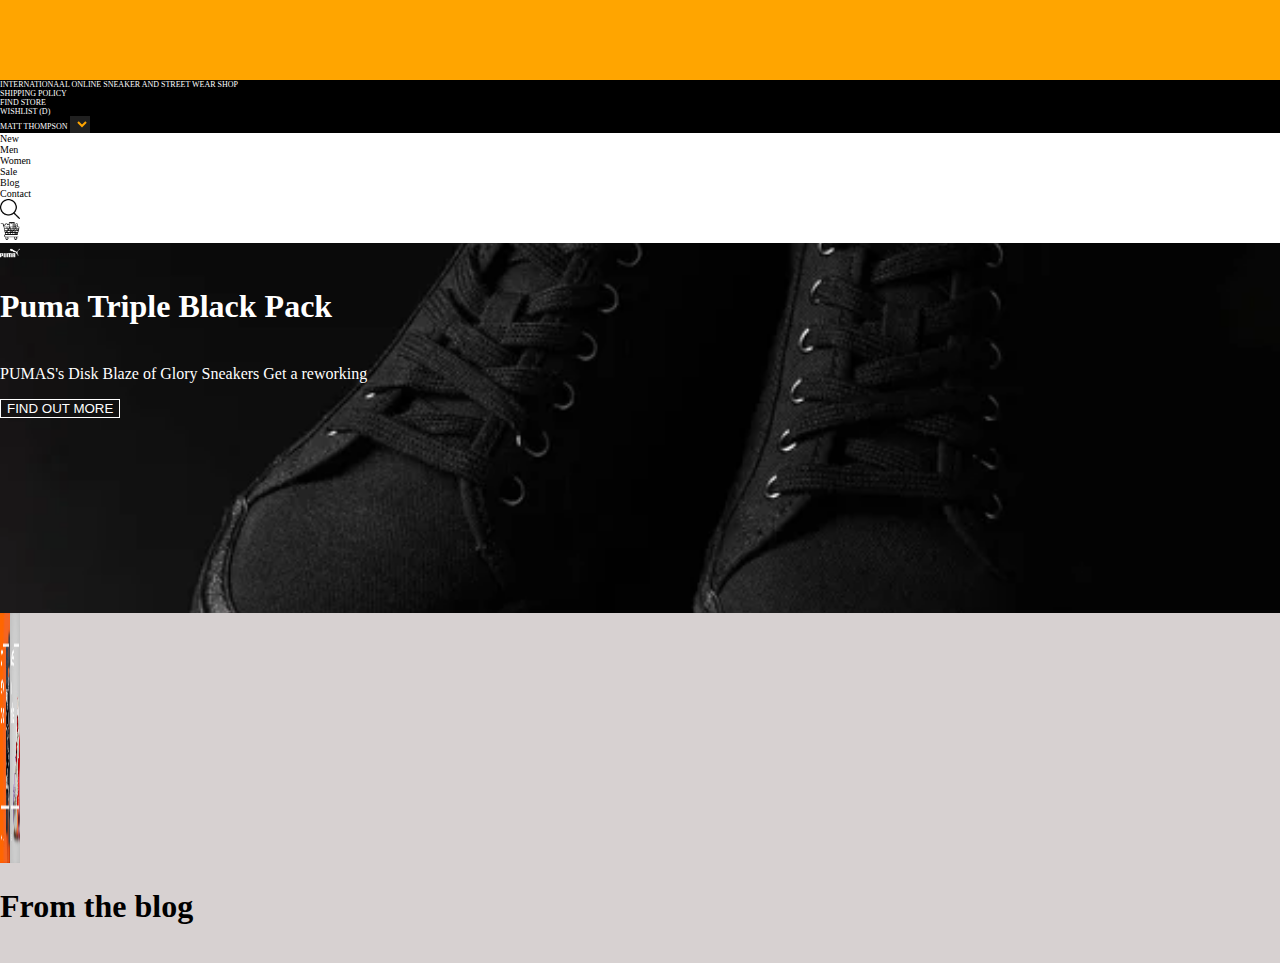
<file: index.html>
<!DOCTYPE html>
<html lang="en">
<head>
    <meta charset="UTF-8">
    <meta name="viewport" content="width=device-width, initial-scale=1.0">
    <link rel="stylesheet" href="page.css">
    <link href="https://cdn.jsdelivr.net/npm/bootstrap@5.1.3/dist/css/bootstrap.min.css" rel="stylesheet" integrity="sha384-1BmE4kWBq78iYhFldvKuhfTAU6auU8tT94WrHftjDbrCEXSU1oBoqyl2QvZ6jIW3" crossorigin="anonymous">

    <title>Page Web</title>
</head>
<body>
    <header>
        <nav>
            <div class="container">
                <div class="row " >
                    <div class="col orange"></div>
                    <div class="col ">
                       INTERNATIONAAL ONLINE SNEAKER AND STREET WEAR SHOP
                    </div>
                    
                        <div class="col">SHIPPING POLICY</div>
                        <div class="col">FIND STORE</div>
                        <div class="col">WISHLIST (D)</div>
                        <div class="col">MATT THOMPSON
                            <select name="" id="">
                                <option value=""></option>
                            </select>
                        </div>
                    
                </div>
              
               
            </div>
        </nav>
        <section>
            <div class="container ">
                <div class="row  ">
                    <div class="col">New</div>
                    <div class="col">Men</div>
                    <div class="col">Women</div>
                    <div class="col">Sale</div>
                    <div class="col">Blog</div>
                    <div class="col">Contact</div>
                    <div class="col"><img src="image/logo-recherche.png" alt=""></div>
                    <div class="col"><img src="image/logo-supermarché.png" alt="" ></div>
                </div>

            </div>
            </section>
    </header>
    <main>
        <div class="container">
            <div class="row text-center">
              <div><img src="image/icon-puma.png" alt="" class=""></div>
             
            </div>
        </div>
        <div class="container">
            <div class="row  text-center  ">
                <div ><h1>Puma Triple Black Pack</h1><br>
                    PUMAS's Disk Blaze of Glory Sneakers Get a reworking
                </div><p></p><p></p>
                <div><button>FIND OUT MORE</button></div>
            </div>
        </div>

    </main>
    <footer>

        <div class="rela">
        <div class="container">
            <div class="row">
                <img src="image/capture2.png" alt="" class="images">
            </div>
        </div>
        </div>
        <div class="container my-5">
            <div class="row text-center">
                <div><h1>From the blog</h1></div>
            </div>
        </div>

    </footer>

    
    <script src="https://cdn.jsdelivr.net/npm/bootstrap@5.1.3/dist/js/bootstrap.bundle.min.js" integrity="sha384-ka7Sk0Gln4gmtz2MlQnikT1wXgYsOg+OMhuP+IlRH9sENBO0LRn5q+8nbTov4+1p" crossorigin="anonymous"></script>

</body>
</html>
</file>
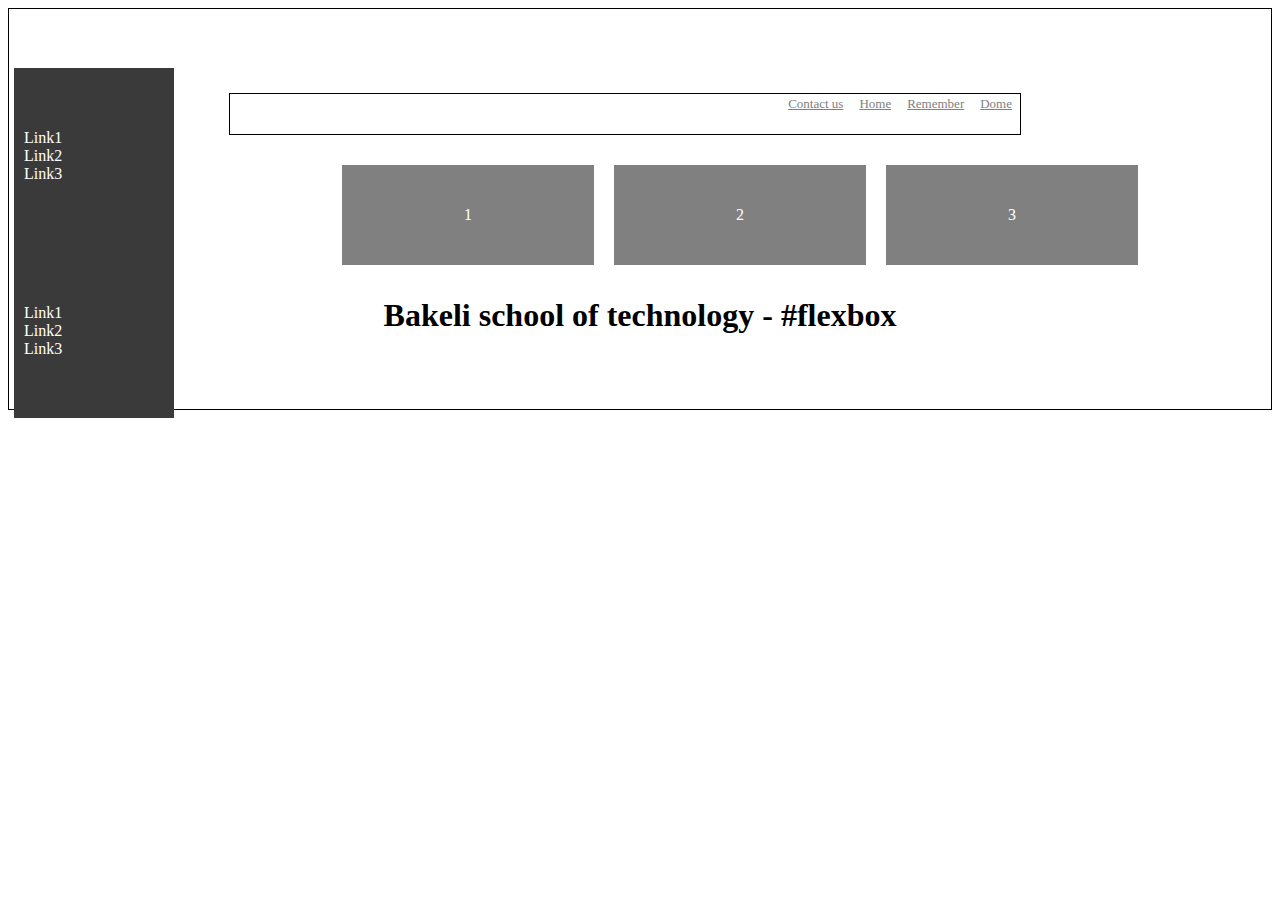
<file: layout/index.html>
<!DOCTYPE html>
<html lang="en">
<head>
    <meta charset="UTF-8">
    <meta name="viewport" content="width=device-width, initial-scale=1.0">
    <title>Document</title>
    <link rel="stylesheet" href="index.css">
</head>
<body>

    <div class="border-principal">
        <div class="relative">
        <div class="gray">
            <div class="link1">
                <div>Link1</div>
                <div>Link2</div>
                <div>Link3</div>
            </div>
            <div class="link2">
                <div>Link1</div>
                <div>Link2</div>
                <div>Link3</div>
            </div>
    
        </div>
        </div>



        <div class="border-secondaire">
            <div><a href="#">Contact us</a></div>
            <div><a href="#">Home</a></div>
            <div><a href="#">Remember</a></div>
            <div><a href="#">Dome</a></div>

        </div>
        <div class="box">
            <div class="nbr">1</div>
            <div class="nbr2">2</div>
            <div class="nbr3">3</div>
        </div>
        <div class="text">
            <h1>Bakeli school of technology - #flexbox</h1>
        </div>
    </div>
</body>
</html>
</file>
<file: page.css>
body{
    margin: 0px;
    padding: 0px;
}
.orange{
    background-color: orange;
    height: 80px;
    width: px;
}


img{
    width: 20px;
    height: 20px;
}
select{
    background-color: rgb(32, 32, 32);
    color: orange;
    border: none;
}
nav{
    color: white;
    background-color: black;
    font-size: 8px;
}
/* .image{
    width: 20%;
    height: 50px;
} */
/* .principal{
    background-image: url(image/sneaker.jpg);
} */

  button{
    background-color: rgba(23,234,23,0.0);
    color: white;
    border: 1px solid white;
  }
main{
    /* background-color: black; */
    background-image: url(image/no.jpg);
    background-position: center;
    background-repeat: no-repeat;
    background-size: cover;
    color: white;
    height: 370px;


}
section{
    background-color: white;
    color: black;
    font-size: 10px;
}
footer{
    height: 350px;
    background-color: rgb(215, 209, 209);
    
   
}
.images{
    height: 250px;
    
}
.rela{
    
}
</file>
<file: layout/index.css>
body{
     /* margin: 0px;  */
    padding: 0px;
}
.border-principal{
    border: 1px solid ;
    justify-content: center;
    align-content: center;
    height: 400px;
   
}
.border-secondaire{
    border: 1px solid;
    justify-content: end;
    display: flex;
    width: 790px;
    height: 40px;
    margin: 20px;
    margin-left: 220px;
    z-index: 3;
    margin-top: 30px;
    

}
a{
    color: gray;
    padding: 8px;
    font-size: 13px;
}
.gray{
   
    background-color: rgb(59, 58, 58);
    width: 150px;
    height: 350px;
    color: white;
    display: flex;
    justify-content: space-around;
    flex-direction: column;
    position: absolute;
    margin: auto; 
    margin: 5px;
    padding-left: 10px;
    
}
.relative{
    position: relative;
    
}
.text{
    text-align: center;
    margin-left: px;
}
.box{
    display: flex;
    justify-content: center;
}
.nbr,.nbr2,.nbr3{
    background-color: gray;
   
    display: flex;
    align-items: center;
    justify-content: space-around;
    height: 100px;
    width: 252px;
    margin: 10px;
    color: white;
    
}
.nbr{
    margin-left: 210px;
}



@media screen and (max-width:600px) {
 
    
    .border-principal{
        display: flex;
        flex-direction: column;
        width: 450px;
        height: auto;
        margin: auto;
        
    }
    .border-secondaire{
        width: 84%;
        height: 40px;
        display: flex;
        font-size: 10px;
        margin: auto;
        margin-top: 259px;
        margin-bottom: 10px;
        align-items: center;

    }
    .box{
        width: auto;
        display: flex;
        flex-wrap: wrap;
    }


    .text{
        width: auto;
        font-size: 15px;
    }
    .nbr,.nbr2{
        width: 41%;
        height: 70px;
        margin: 5px;
        
    }

    .nbr3{
        width: 84%;
        height: 70px;
        margin: auto;
      
    }
    .gray{
        display: flex;
        width: 96%;
        height: 250px;
        padding-left: 5px;
        margin: 5px;

        

    }
    
}
</file>
